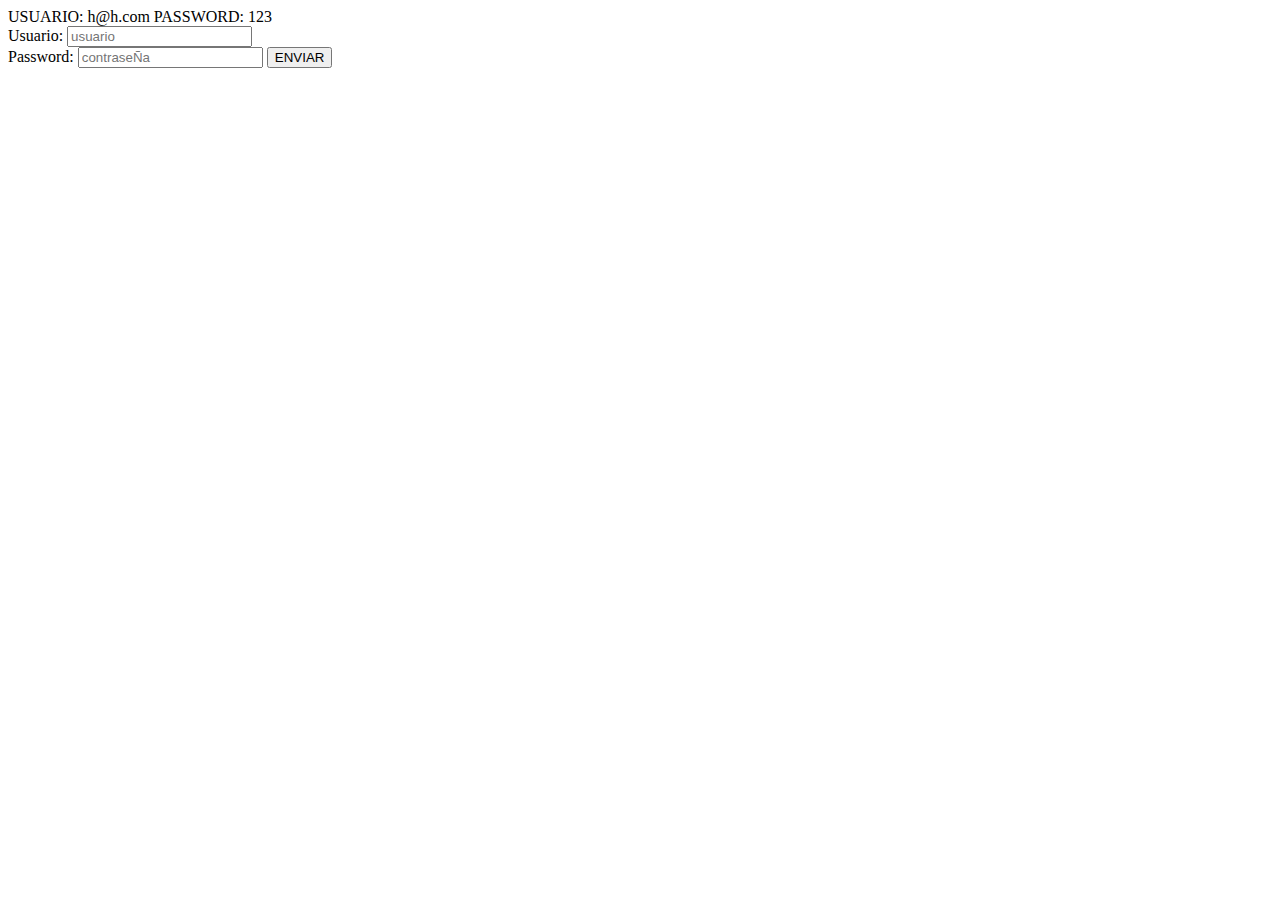
<file: src/templates/index.html>
<!DOCTYPE html>
<html lang="en">
<head>
    <meta charset="UTF-8">
    <meta name="viewport" content="width=device-width, initial-scale=1.0">
    <meta http-equiv="X-UA-Compatible" content="ie=edge">
    <title>Document</title>
</head>
<body>

    USUARIO: h@h.com PASSWORD: 123
    <br>
    <form action="{{ url_for("recibir_login") }}" method="POST">

        Usuario: <input type="text" name="usuario" value="" placeholder="usuario"><br>
        Password: <input type="text" name="password" value="" placeholder="contraseÑa">
        <button type="submit">ENVIAR</button>
    </form>



</body>
</html>
</file>
